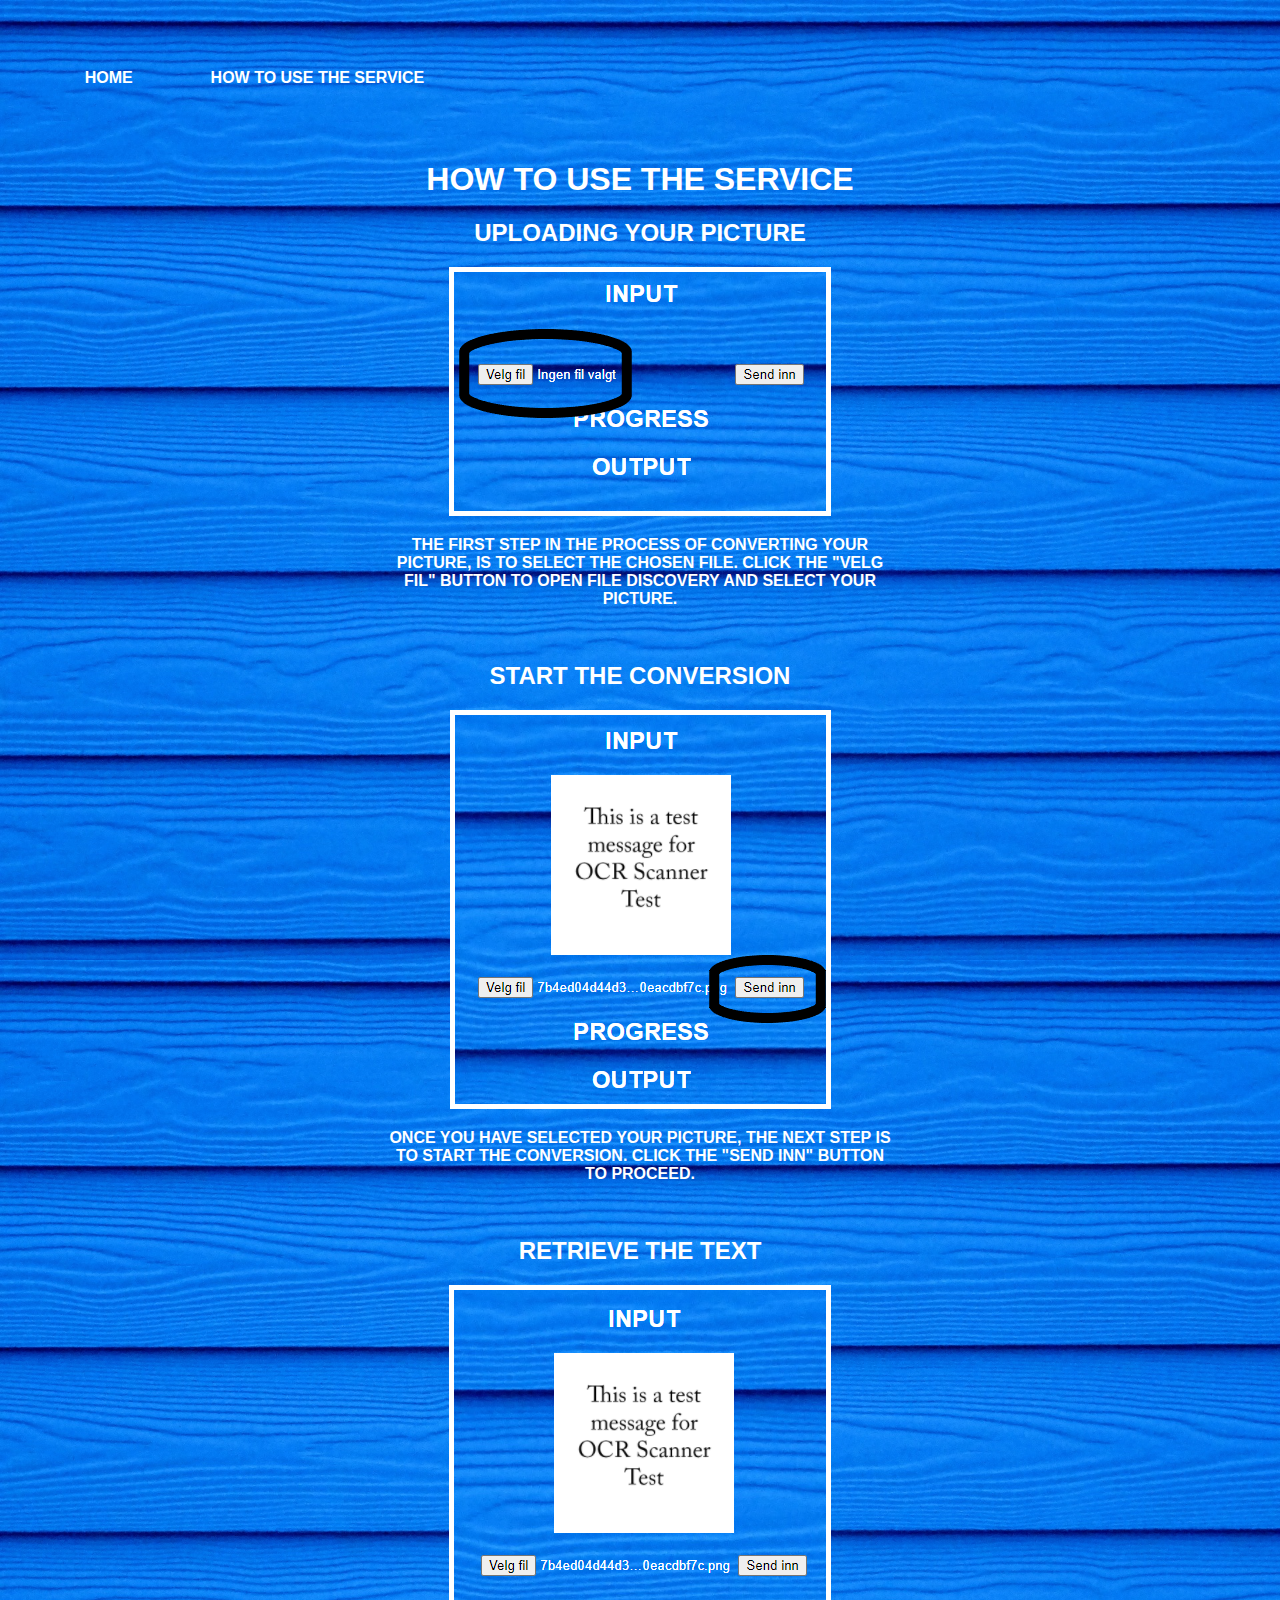
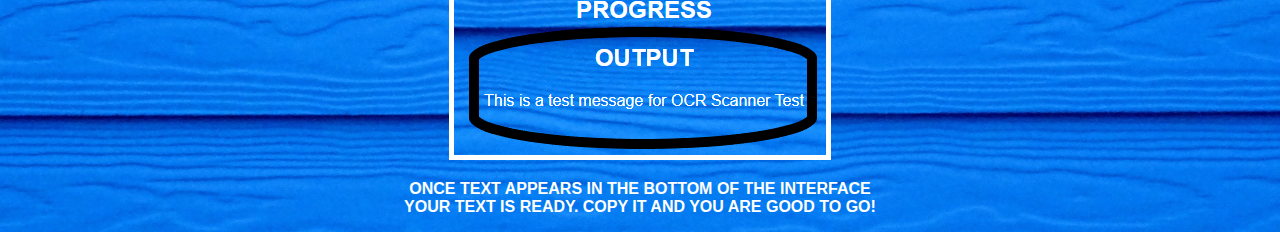
<file: aboutus.html>
<!DOCTYPE html>
<html lang="en">
<head>
	<title>BREISÅS OCR</title>
	<meta charset="UTF-8">
	<meta name="viewport" content="width=device-width, initial-scale=1.0">
	<meta name="description" content="Progress through connections0">
	<meta name="keywords" content="Humble, stayhungry, gitgud">
	<meta name="author" content="Gruppe 4">
	<link rel="stylesheet" href="static/style.css">
</head>
<body>
	<main>
		<div class="bigbrother">
			<div class="headermain">
				<nav id="toppNav">
					<ul>
						<li class="headerlinker"><a class="stylelink" href="/"><p>HOME</p></a></li>
						<li class="headerlinker"><a class="stylelink" href="/aboutus"><p>HOW TO USE THE SERVICE</p></a></li>
					</ul>
				</nav>
			</div>

			<div class="firstheader">
				<div><h1>HOW TO USE THE SERVICE</h1></div>
			</div>

			<div class="perkhoved">
				<div class="perkparent">
					<div class="perkoverskrift"><h2>UPLOADING YOUR PICTURE</h2></div>
					<div><img class="perkbilde" src="static/img/illu1.png"></div>
					<div class="perktekst"><p>THE FIRST STEP IN THE PROCESS OF CONVERTING YOUR PICTURE, IS TO SELECT THE CHOSEN FILE. CLICK THE "VELG FIL" BUTTON TO OPEN FILE DISCOVERY AND SELECT YOUR PICTURE.</p></div>
				</div>
				<br>
				<div class="perkparent">
					<div class="perkoverskrift"><h2>START THE CONVERSION</h2></div>
					<div><img class="perkbilde" src="static/img/illu2.png"></div>
					<div class="perktekst"><p>ONCE YOU HAVE SELECTED YOUR PICTURE, THE NEXT STEP IS TO START THE CONVERSION. CLICK THE "SEND INN" BUTTON TO PROCEED.</p></div>
				</div>
				<br>
				<div class="perkparent">
					<div class="perkoverskrift"><h2>RETRIEVE THE TEXT</h2></div>
					<div><img class="perkbilde" src="static/img/illu3.png"></div>
					<div class="perktekst"><p>ONCE TEXT APPEARS IN THE BOTTOM OF THE INTERFACE YOUR TEXT IS READY. COPY IT AND YOU ARE GOOD TO GO!</p></div>
				</div>
			</div>
		</div>
	</main>
	<footer>

	</footer>
</body>
</html>
</file>
<file: static/style.css>
* {
	color: White;
}

body {
	font-family: Arial, Helvetica, sans-serif;
	background-image: url(img/bak.jpg);
	background-size: 100%;
	background-repeat: repeat;
}

.headermain {
	width: 100%;
}

input[type=submit]{
  color: black;
}

.bigboi {
	text-align: center;
}

.bigbrother {

}

.headerlinker {
  display: inline-block;
  padding: 3%;
  text-align: center;
  font-weight: bold;
}

.stylelink:link {
  color: White;
  background-color: transparent;
  text-decoration: none;
}

.stylelink:visited {
  color: White;
  background-color: transparent;
  text-decoration: none;
}

.stylelink:active {
  color: White;
  background-color: transparent;
  text-decoration: underline;
}

.firstheader {
	width: 100%;
	color: White;
	text-align: center;
	font-family: Arial, Helvetica, sans-serif;
}

.perkhoved {
 	width: 100%;
 	color: White;
 	font-weight: bold;
 	margin-left: 0 auto;
 	text-align: center;
}

.perkparent {
  text-align: center;
  position: relative;
}

.perkoverskrift {
	text-align: center;
}

.perkbilde {
  max-width: 100%;
  display: inline;
  border: 5px solid white;
}

.perktekst {
	max-width: 40%;
  text-align: center;
  margin-left: 30%;
}

footer {
	position: relative;
	justify-content: center;
 	align-items: center;
 	height: 10%;
}

.footerparent {
	margin-left: 40%;
}

.footerbilde {
  display: inline-flex;
  max-width: 5%;
  padding: 3%;
}

.socialpic {
	width: 100%;
}

.button { /* Green */
  border: none;
  color: Black;
  padding: 15px 32px;
  text-align: center;
  text-decoration: none;
  font-size: 16px;
}
</file>
